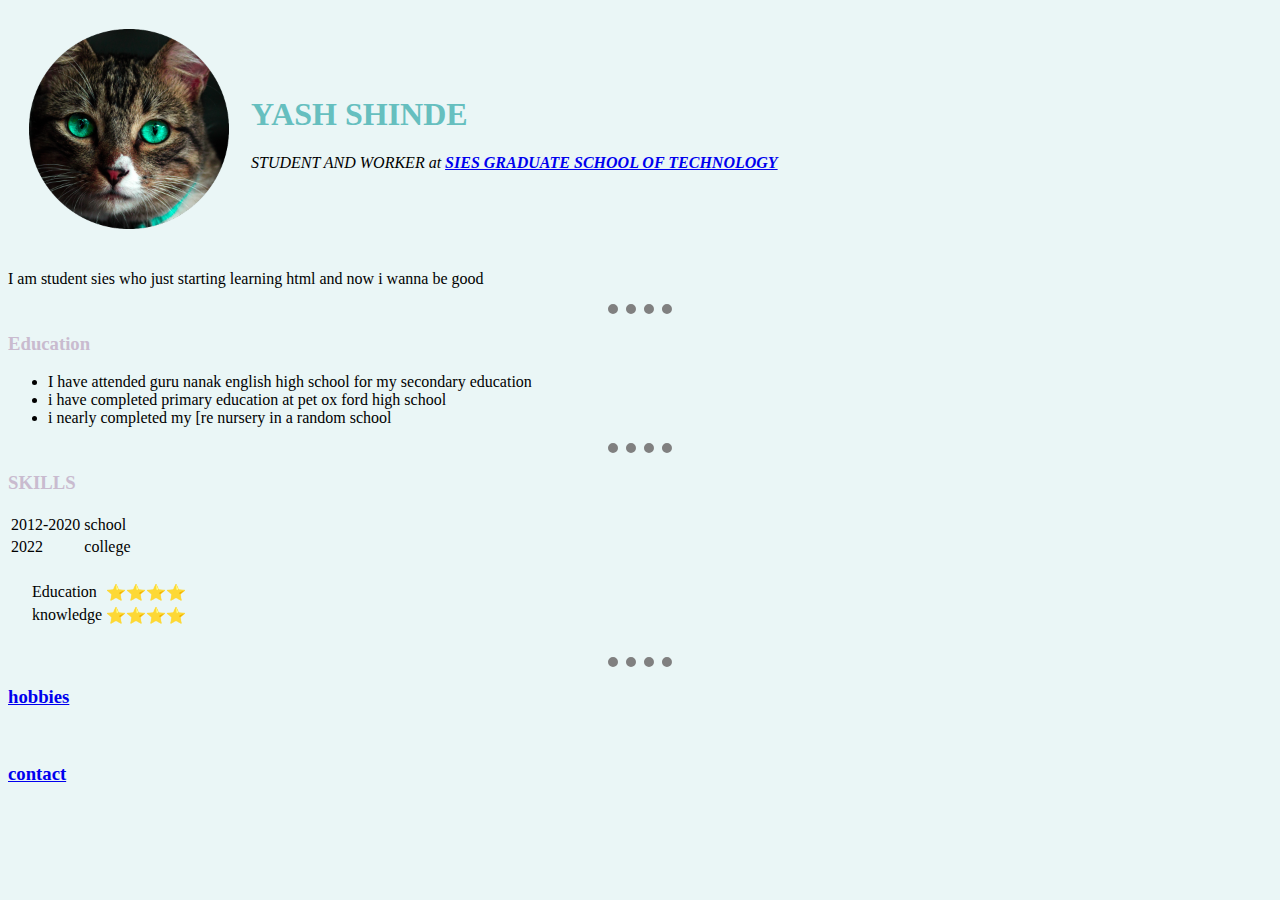
<file: index.html>
<!DOCTYPE html>
<html lang="en">
<head>
    <meta charset="UTF-8">
    <link rel="stylesheet" href="css/style.css">
    <title>Yash  website</title>
   
</head>
<body >
    <TABLE cellspacing="20">
        <tr>
            <td> <img src="pexels.png " alt="Dwayne johnson profile pic"></td>
        
            <td>
                <h1>YASH SHINDE</h1>
                <p><em>STUDENT AND WORKER at<strong> <a href="https://www.siescoms.edu.in/" >SIES GRADUATE SCHOOL OF TECHNOLOGY</strong></a></em> </p>
            </td>
        </tr>
    </TABLE>
   
   
    <p>I am student sies who just starting learning html and now i wanna be good </p>
    <hr>
    <h3>Education</h3>
    <ul>
       <li>I have attended guru nanak english high school for my secondary education</li>
       <li>i have completed primary education at pet ox ford high school </li>
       <li>i nearly completed my [re nursery in a random school</li>
     </ul>
     
   <hr>
    <table>
        <tr>
            <td>2012-2020 </td>
            <td> school </td>
        </tr>
        <tr>
            <td>2022</td>
            <td>college</td>
        </tr>
        <h3>SKILLS</h3>
    </table>
    <table cellspacing="20">
        <tr>
             <td>
                <table>
                    <tr>
                        <td>Education</td>
                        <td>⭐⭐⭐⭐</td>
                    </tr>
                    <tr>
                        <td>knowledge</td>
                        <td>⭐⭐⭐⭐</td>

                    </tr>
                 </table>  
             </td>
        </tr>
    </table>
       
    <hr>
    <h3> <a href="hobbies.html">hobbies</a> </h3> <br>
   <h3><a href="contact.html"> contact</a></h3>
</body>
</html>
</file>
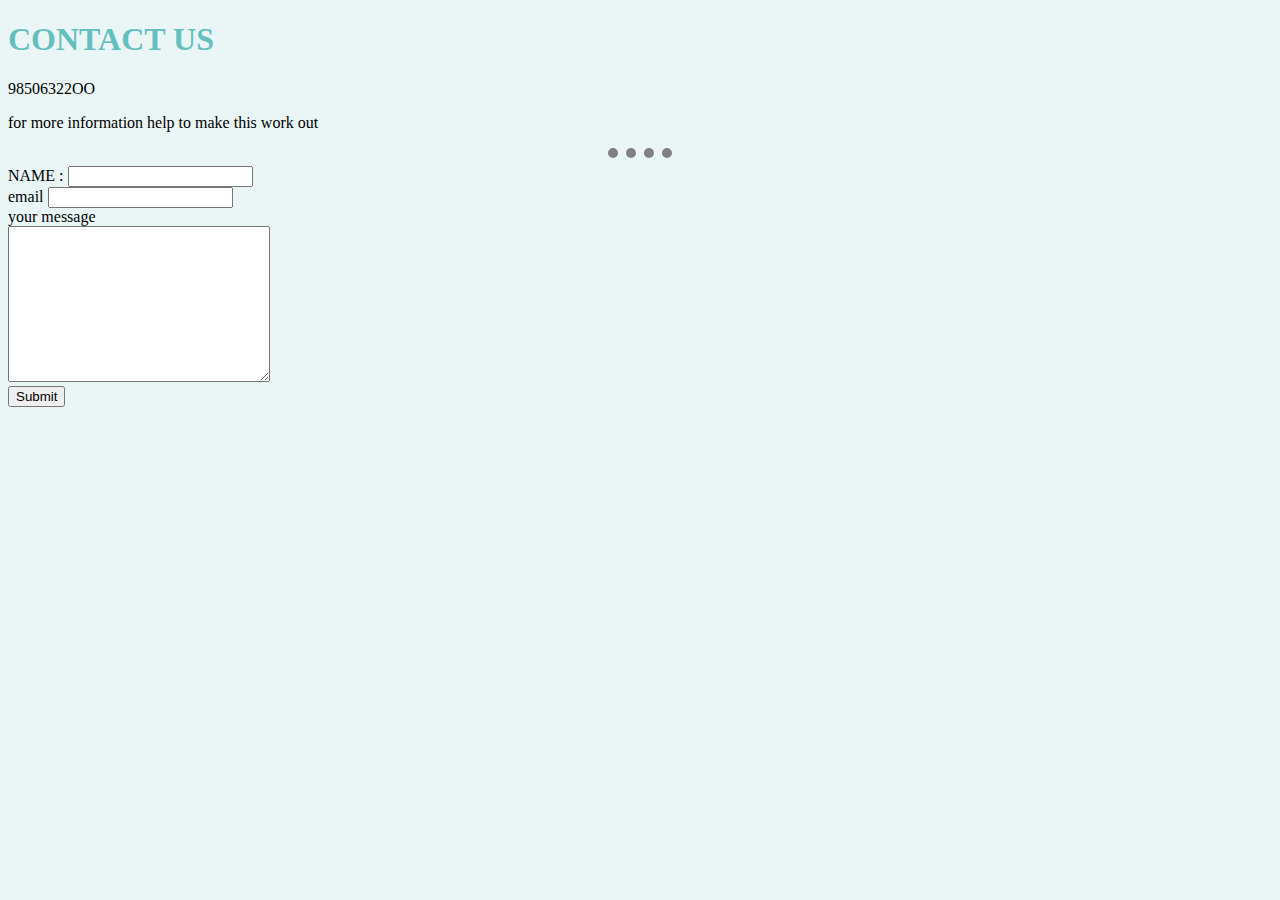
<file: contact.html>
<!DOCTYPE html>
<html lang="en">
<head>
    <meta charset="UTF-8">
    <link rel="stylesheet" href="css/style.css">
    <title>Contact</title>
</head>
<body>
   <h1> CONTACT US</h1>
   <p> 98506322OO</p>
   <P>for more information help to make this work out</P>
   <hr>
   <form action="mailto:infoshindeyash5656@gmail.com" method="post" enctype="text/plain" >
     <label >NAME :</label>
     <input type="text" name="your name">
     <br>
  
     <label for="">email</label>
     <input type="email" name="your email">
     <br>

     <label for=""> your message</label><br>
     <textarea name="your message" id="" cols="30" rows="10"></textarea><br>
     
     <input type="submit">
   </form>
    
</body>
</html>
</file>
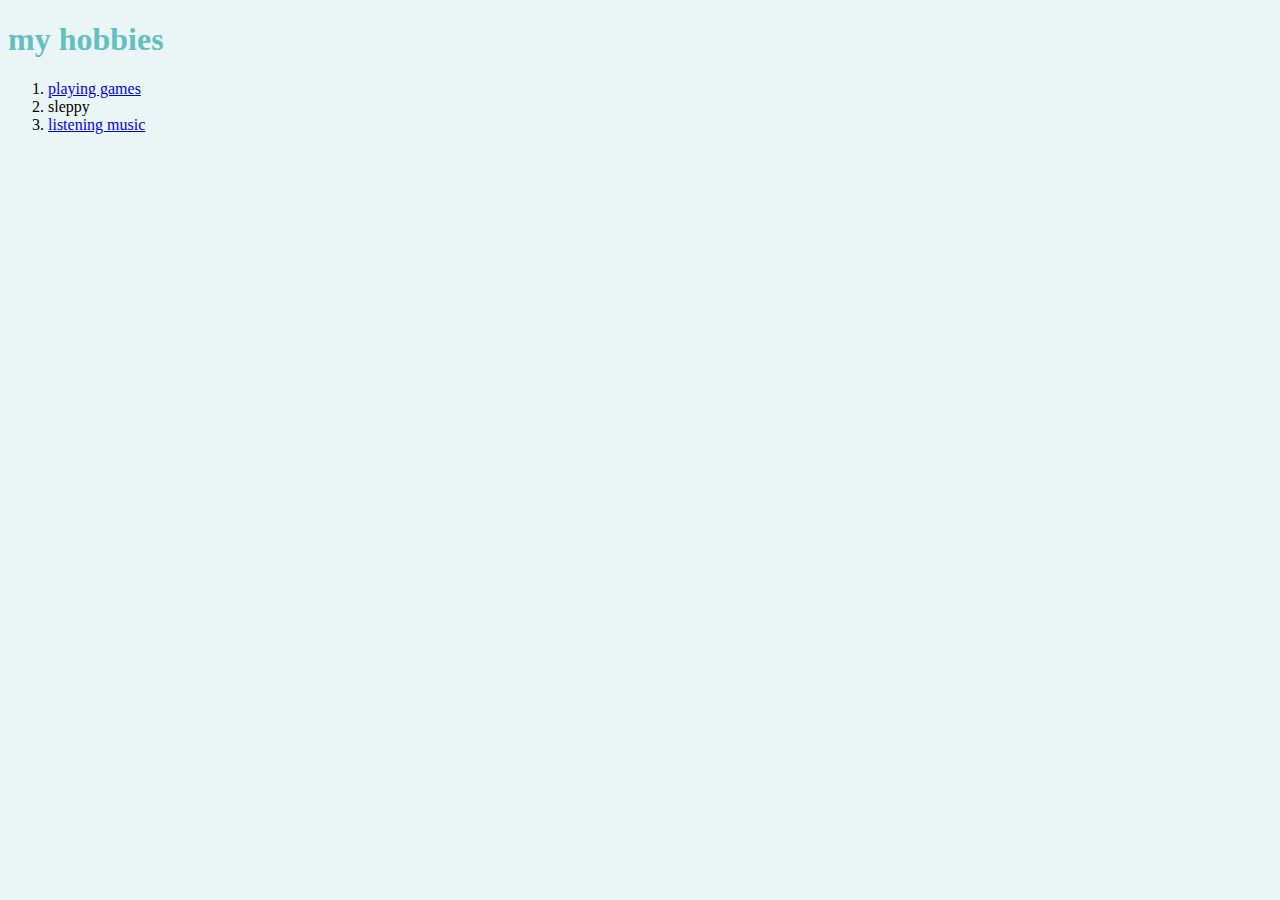
<file: hobbies.html>
<!DOCTYPE html>
<html lang="en">
<head>
    <meta charset="UTF-8">
    <link rel="stylesheet" href="css/style.css">
    <title>Document</title>
</head>
<body>
    <h1>my hobbies</h1>
    <ol>
        <li> <a href="https://playvalorant.com/en-us/"> playing games</a></li>
       <li>sleppy</li>
        <li> <a href="https://open.spotify.com/">listening music</a></li>
   </ol>
    
</body>
</html>
</file>
<file: css/style.css>
body {
    background-color :#EAF6f6;
}
hr{
   border-color: grey;
   border-style: dotted none none  ;
   border-width: 10px;
   width: 5%;
}
img {
    height: 200px;
}
h1 {
    color: #66BFBF;
}
h3 {
    color:#C9BBCF ;
}
</file>
